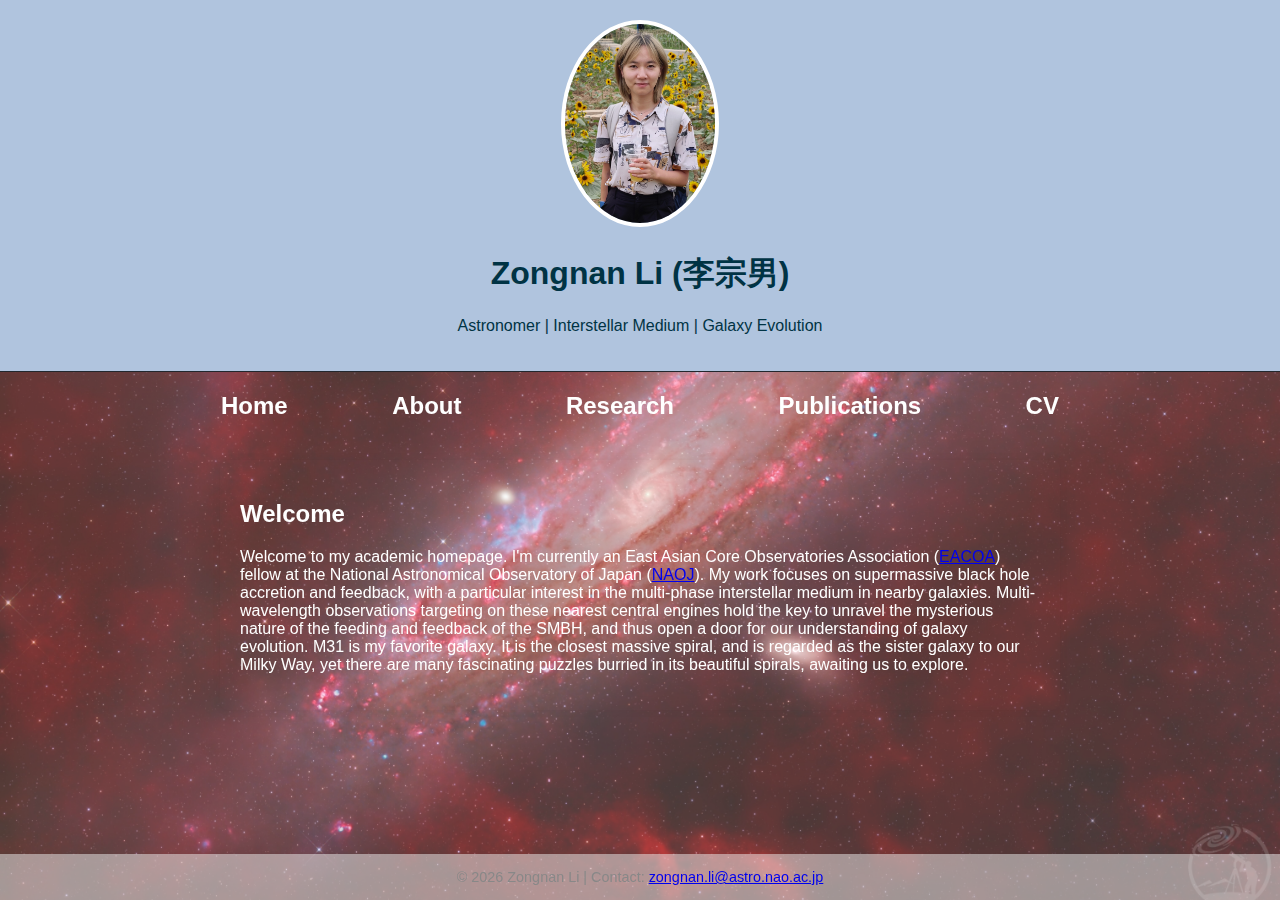
<file: index.html>
<!DOCTYPE html>
<html lang="en">
<head>
	<meta name="description" content="Zongnan Li - Astronomer at NAOJ focusing on interstellar medium, star formation, and galaxy evolution.">
	<meta name="keywords" content="Zongnan Li, Astronomy, Interstellar Medium, Galaxy Evolution, NAOJ, EACOA, M31, M81, Publications">
	<meta name="author" content="Zongnan Li">
	<link rel="canonical" href="https://lzn-astro.github.io/Homepage/">
  <meta charset="UTF-8" />
  <meta name="viewport" content="width=device-width, initial-scale=1.0"/>
  <title>Zongnan Li</title>
  <link rel="stylesheet" href="style.css" />
  <style>
    html, body {
      height: 100%;
      margin: 0;
      font-family: sans-serif;
      display: flex;
      flex-direction: column;
    }
    body {
/*      background: url("background.jpeg") center center / cover no-repeat fixed;*/
      color: #333;
    }
    .wrapper {
      flex: 1;
      position: relative;
      z-index: 0;
    }
    .overlay {
      position: fixed;
      top: 0; left: 0; right: 0; bottom: 0;
      background-color: rgba(255, 255, 255, 0.2);
      z-index: -1;
    }
    header {
      background-color: rgba(176, 196, 222, 1);
      text-align: center;
      padding: 20px 20px;
/*      backdrop-filter: blur(4px);*/
    }
    header img {
      border-radius: 50%;
      width: 150px;
      border: 4px solid white;
      box-shadow: 0 0 10px rgba(0,0,0,0);
    }
    nav {
      background-color: rgba(135, 206, 235, 0);
      text-align: center;
      padding: 20px 0;
    }
    nav a {
      color: white;
      text-decoration: none;
      margin: 0 50px;
      font-weight: bold;
    }
    nav a:hover {
      text-decoration: underline;
    }
    main {
      max-width: 800px;
      margin: auto;
      padding: 20px;
      background-color: rgba(255, 255, 255, 0);
      border-radius: 8px;
      margin-top: 20px;
	  color: white;
    }
    footer {
      text-align: center;
      color: #888;
      font-size: 0.9em;
      padding: 15px;
      background-color: rgba(241, 241, 241, 0.5);
    }
  </style>
</head>
<body>

  <!-- 半透明遮罩层 -->
  <div class="overlay"></div>

  <div class="wrapper">
    <header>
      <img src="myphoto.jpeg" alt="Portrait of Zongnan Li">
      <h1>Zongnan Li (李宗男)</h1>
      <p>Astronomer | Interstellar Medium | Galaxy Evolution</p>
    </header>

    <nav>
      <a href="index.html">Home</a>
      <a href="about.html">About</a>
      <a href="research.html">Research</a>
      <a href="publications.html">Publications</a>
      <a href="CV.pdf" target="_blank">CV</a>
    </nav>

    <main>
      <h2>Welcome</h2>
      <p>Welcome to my academic homepage. 
		  
		  I'm currently an East Asian Core Observatories Association (<a href="https://www.eacoa.net/fellowship.php">EACOA</a>) fellow at the National Astronomical Observatory of Japan (<a href="https://www.nao.ac.jp/en/">NAOJ</a>). My work focuses on supermassive black hole accretion and feedback, with a particular interest in the multi-phase interstellar medium in nearby galaxies. Multi-wavelength observations targeting on these nearest central engines hold the key to unravel the mysterious nature of the feeding and feedback of the SMBH, and thus open a door for our understanding of galaxy evolution. M31 is my favorite galaxy. It is the closest massive spiral, and is regarded as the sister galaxy to our Milky Way, yet there are many fascinating puzzles burried in its beautiful spirals, awaiting us to explore. </p>
    </main>
  </div>

  <footer>
    &copy; <span id="year"></span> Zongnan Li | Contact: <a href="mailto:zongnan.li@astro.nao.ac.jp">zongnan.li@astro.nao.ac.jp</a>
  </footer>
<div class="background-half"></div>
  <script>
    document.getElementById("year").textContent = new Date().getFullYear();
  </script>
</body>
</html>
</file>
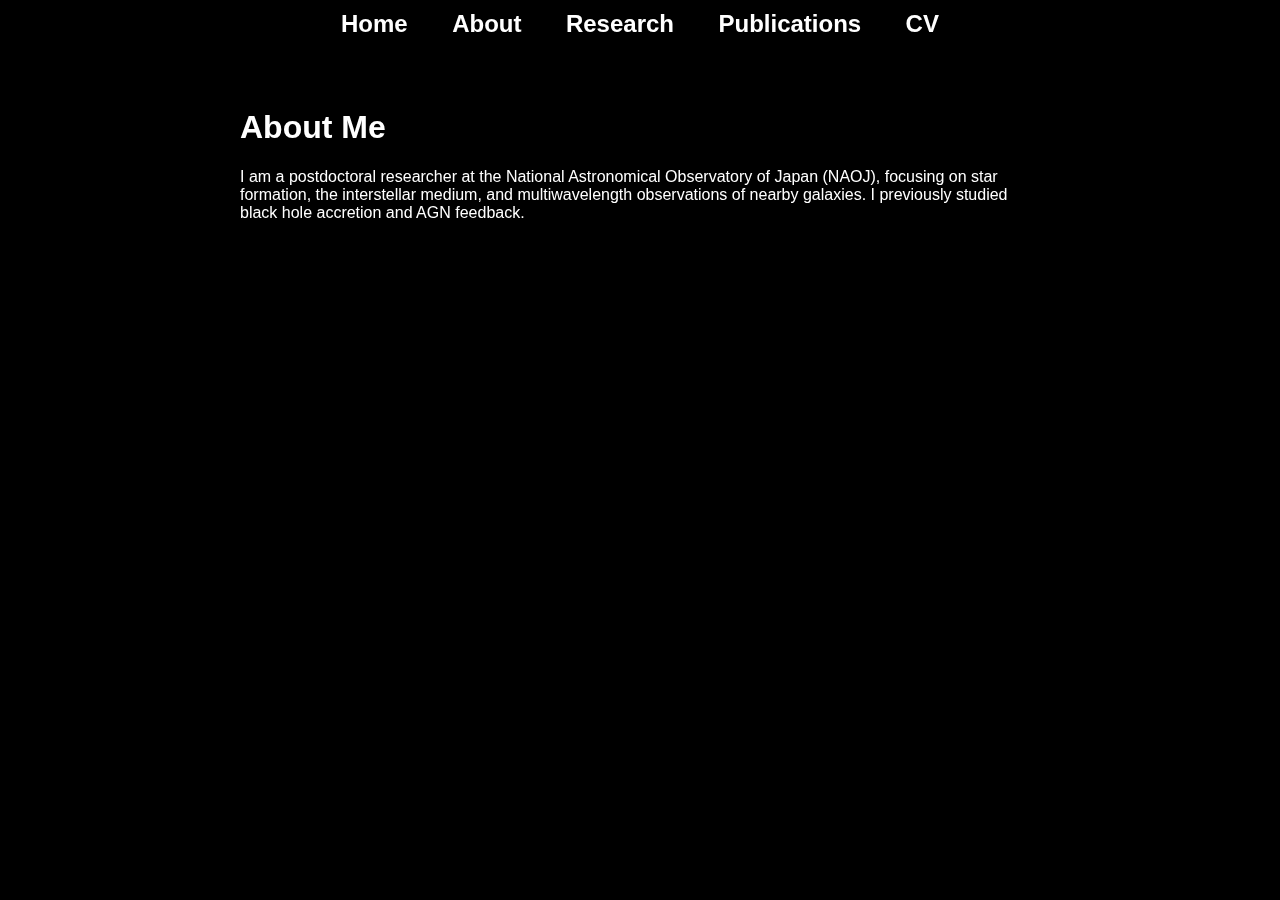
<file: about.html>
<!DOCTYPE html>
<html lang="en">
<head>
  <meta charset="UTF-8" />
  <title>About - Zongnan Li</title>
  <link rel="stylesheet" href="style.css" />
</head>
<body class="subpage">
    <nav>
      <a href="index.html">Home</a>
      <a href="about.html">About</a>
      <a href="research.html">Research</a>
      <a href="publications.html">Publications</a>
      <a href="CV.pdf" target="_blank">CV</a>
    </nav>
    <main>
  <h1>About Me</h1>
  <p>I am a postdoctoral researcher at the National Astronomical Observatory of Japan (NAOJ), focusing on star formation, the interstellar medium, and multiwavelength observations of nearby galaxies. I previously studied black hole accretion and AGN feedback.</p>
</body>
</html>
</file>
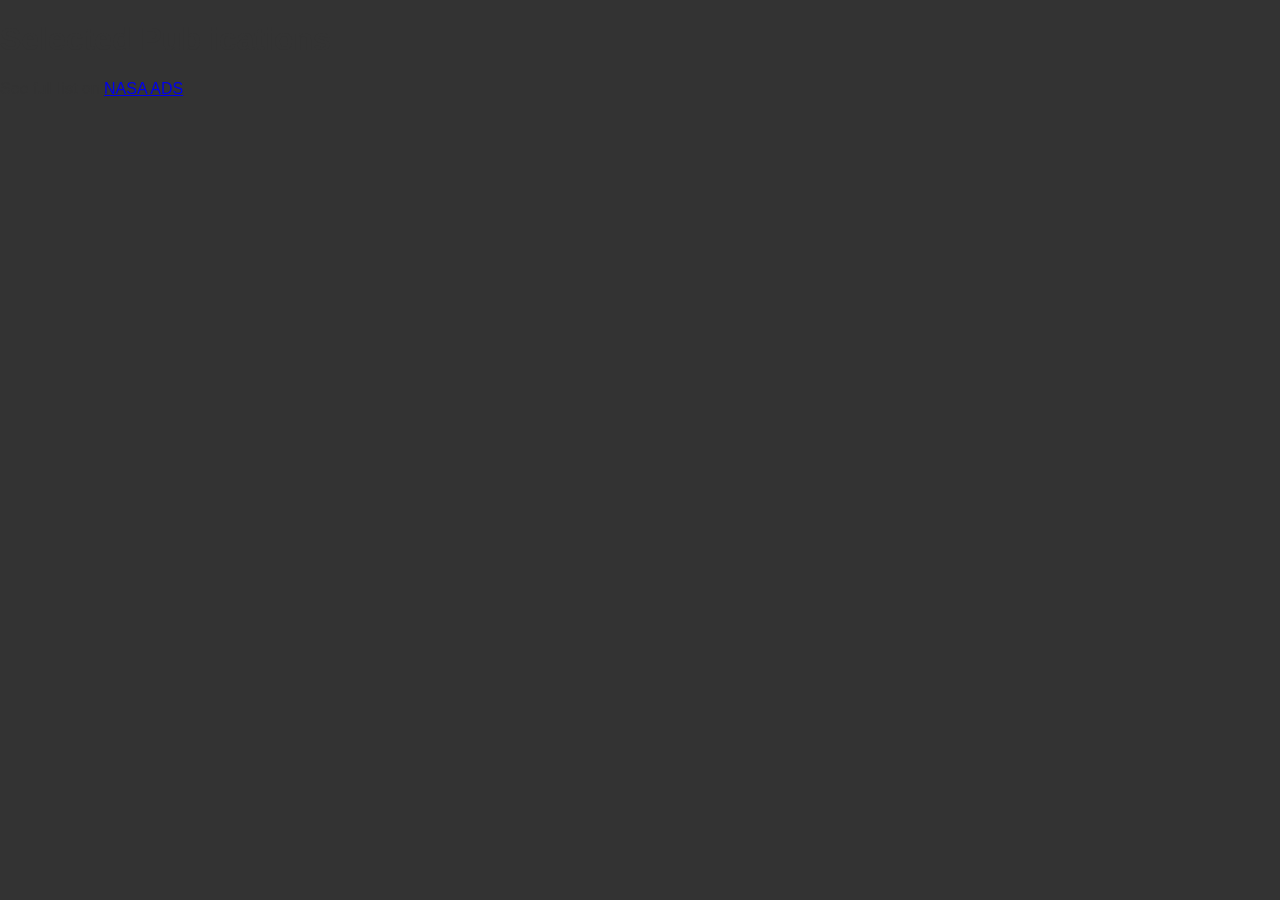
<file: publication.html>
<!DOCTYPE html>
<html lang="en">
<head>
  <meta charset="UTF-8" />
  <title>Publications - Dr. Your Name</title>
  <link rel="stylesheet" href="style.css" />
</head>
<body>
  <h1>Selected Publications</h1>
  <p>See full list on <a href="https://ui.adsabs.harvard.edu/">NASA ADS</a></p>
</body>
</html>
</file>
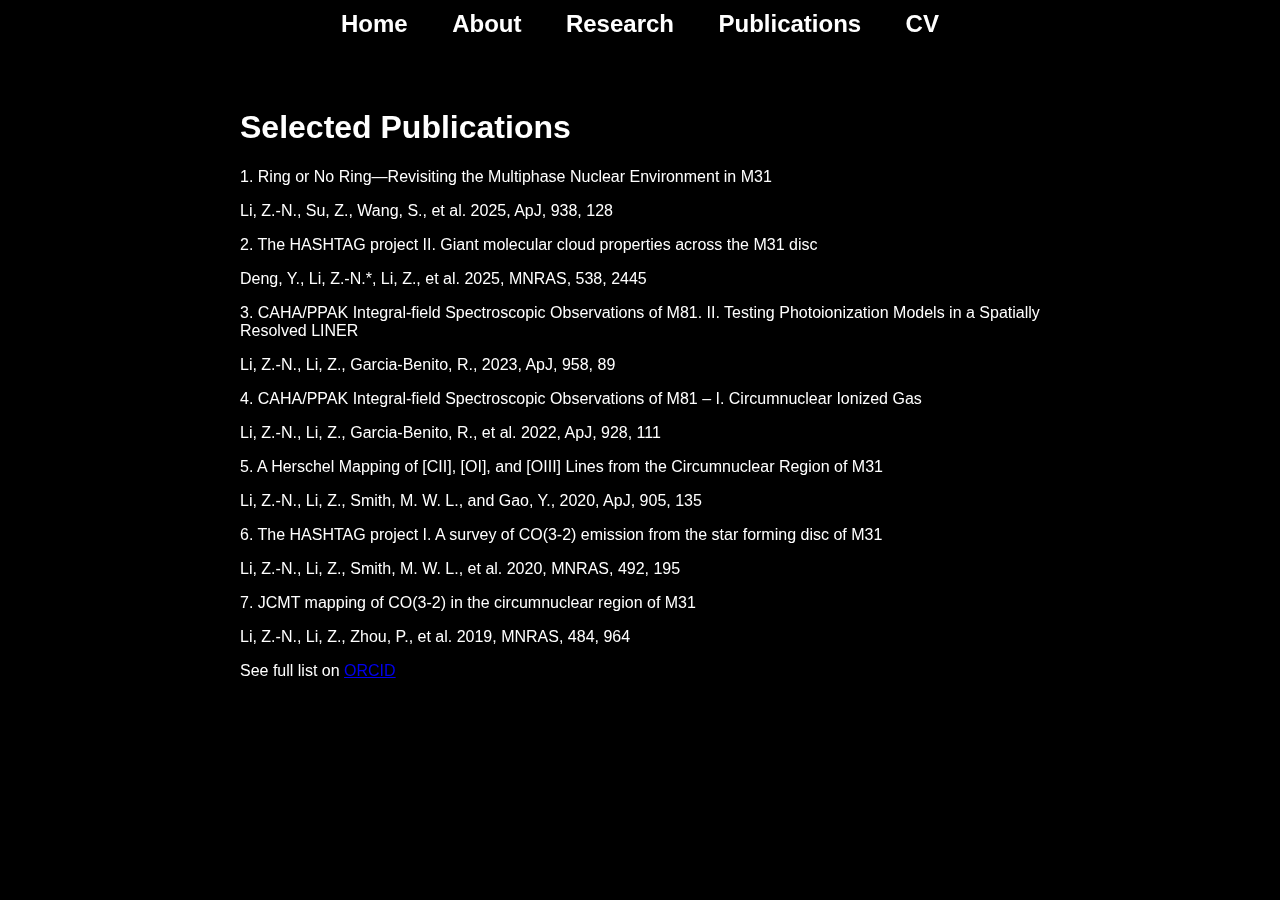
<file: publications.html>
<!DOCTYPE html>
<html lang="en">
<head>
  <meta charset="UTF-8" />
  <title>Publications - Zongnan Li</title>
  <link rel="stylesheet" href="style.css" />
</head>
<body class="subpage">
    <nav>
      <a href="index.html">Home</a>
      <a href="about.html">About</a>
      <a href="research.html">Research</a>
      <a href="publications.html">Publications</a>
      <a href="CV.pdf" target="_blank">CV</a>
    </nav>
    <main>
  <h1>Selected Publications</h1>
  <p>1.	Ring or No Ring—Revisiting the Multiphase Nuclear Environment in M31<p>
  <p>Li, Z.-N., Su, Z., Wang, S., et al. 2025, ApJ, 938, 128<p>

  <p>2.	The HASHTAG project II. Giant molecular cloud properties across the M31 disc<p>
  <p>Deng, Y., Li, Z.-N.*, Li, Z., et al. 2025, MNRAS, 538, 2445<p>

  <p>3.	CAHA/PPAK Integral-field Spectroscopic Observations of M81. II. Testing Photoionization Models in a Spatially Resolved LINER<p>
  <p>Li, Z.-N., Li, Z., Garcia-Benito, R., 2023, ApJ, 958, 89<p>

  <p>4.	CAHA/PPAK Integral-field Spectroscopic Observations of M81 – I. Circumnuclear Ionized Gas<p> 
  <p>Li, Z.-N., Li, Z., Garcia-Benito, R., et al. 2022, ApJ, 928, 111<p>

  <p>5.	A Herschel Mapping of [CII], [OI], and [OIII] Lines from the Circumnuclear Region of M31<p>
  <p>Li, Z.-N., Li, Z., Smith, M. W. L., and Gao, Y., 2020, ApJ, 905, 135<p>

  <p>6.	The HASHTAG project I. A survey of CO(3-2) emission from the star forming disc of M31<p>
  <p>Li, Z.-N., Li, Z., Smith, M. W. L., et al. 2020, MNRAS, 492, 195<p>

  <p>7.	JCMT mapping of CO(3-2) in the circumnuclear region of M31<p>
  <p>Li, Z.-N., Li, Z., Zhou, P., et al. 2019, MNRAS, 484, 964<p>
  
  <p>See full list on <a href="https://orcid.org/0000-0002-7172-6306">ORCID</a></p>
</body>
</html>
</file>
<file: style.css>
/* 主页面默认样式 */
body {
  font-family: sans-serif;
  margin: 0;
  background: rgba(0, 0, 0, 0.8);
  color: #333;
  backdrop-filter: blur(2px); /* 模糊背景，增强可读性 */
}

/* 子页面样式（需 <body class="subpage">） */
body.subpage {
  background-color: rgba(0, 0, 0, 1);
  color: #fff;
}
body.subpage main {
  background-color: rgba(0, 0, 0, 0.5);
  color: #fff;
}

/* 通用 header */
header {
  background-color: rgba(135, 206, 235, 0.85); /* 天蓝色 + 透明度 */
  color: #003344;
  text-align: center;
  padding: 40px 20px;
  backdrop-filter: blur(4px);
  border-bottom: 1px solid rgba(0, 0, 0, 0.8);
}
header img {
  border-radius: 50%;
  width: 150px;
  border: 4px solid white;
  box-shadow: 0 0 10px rgba(0,0,0,0.2);
}

/* 通用导航栏 */
nav {
  text-align: center;
  padding: 10px 0;
}
nav a {
  color: white;
  text-decoration: none;
  margin: 0 20px;
  font-weight: bold;
  font-size: 1.5em;
}
nav a:hover {
  text-decoration: underline;
}

/* 主内容区 */
main {
  max-width: 800px;
  margin: auto;
  padding: 20px;
  background-color: rgba(255, 255, 255, 0.85); /* 主页面内容区域白色背景 */
  border-radius: 8px;
  box-shadow: 0 0 10px rgba(0,0,0,0.05);
  margin-top: 20px;
}

/* 页脚样式 */
footer {
  text-align: center;
  color: #888;
  font-size: 0.9em;
  padding: 30px;
  background-color: rgba(241, 241, 241, 0.8);
}
.background-half {
  position: fixed;
  bottom: 0;
  left: 0;
  width: 100%;
  height: 90vh; /* Half of the viewport height */
  background: url("background.jpeg") center center / cover no-repeat;
  z-index: -2;
}
</file>
